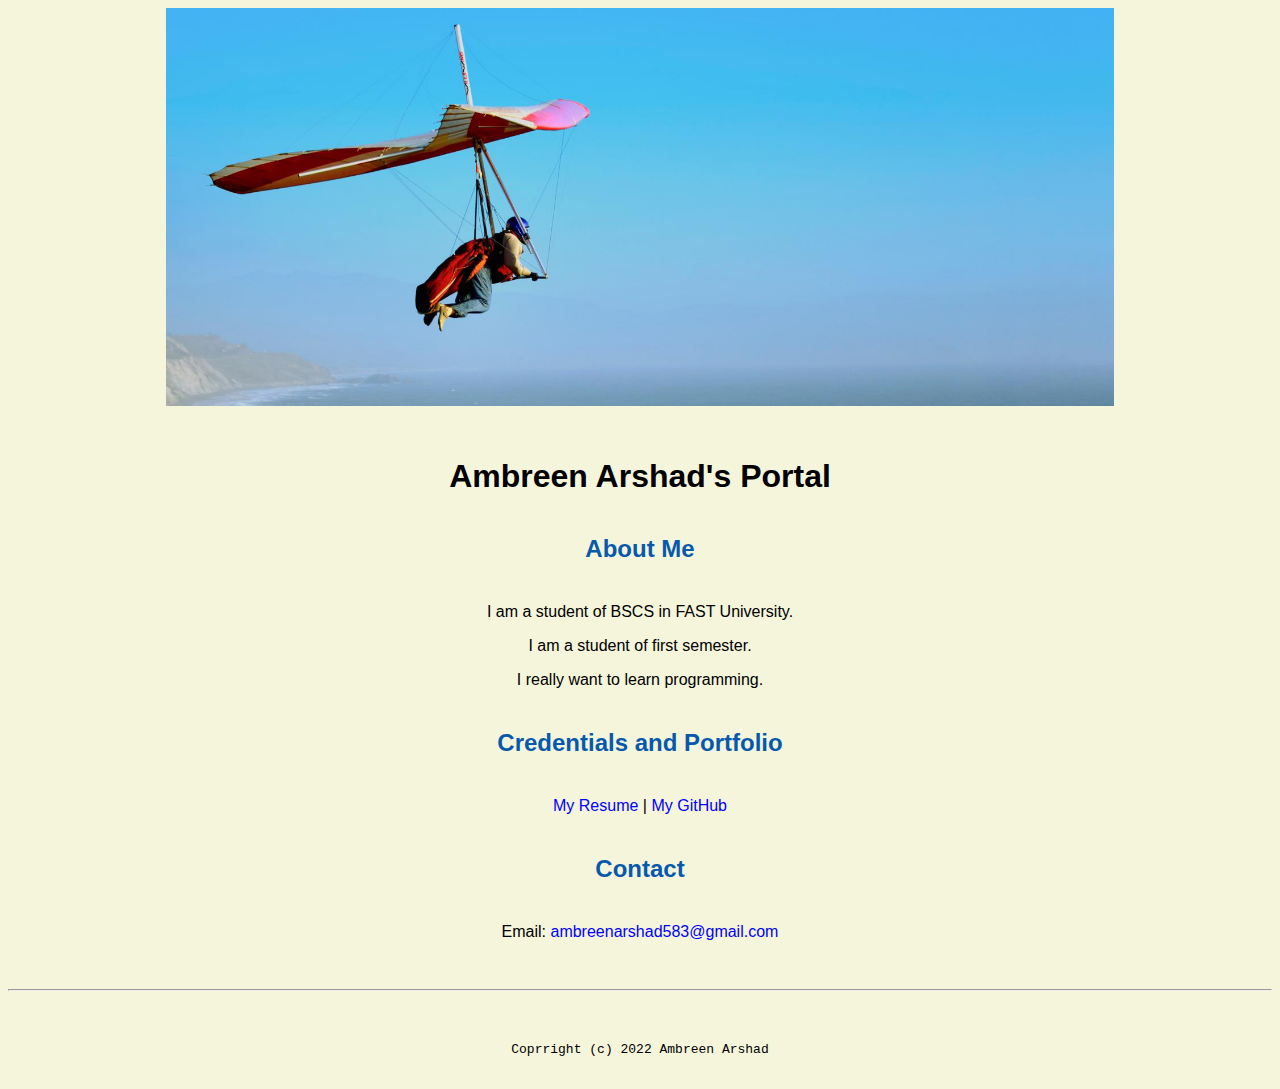
<file: index.html>
<!doctype html>

<!-- this is a comment for human! -->

<html lang="en">

  <header>
   <title>Ambreen Arshad's Portal</title>
   <link rel="stylesheet" href="css/master.css">
   <link rel="FaviconIcon" href="favicon.ico" type="image/x-icon">
   <link rel="shortcut" href="favicon.ico" type="image/x-icon">
   <meta name="viewport" content="width=device-width, initial-scale=1, shrink-to-fit=no">
   <meta name="name" content="Ambreen Arshad's Portal">
   <meta name="robots" content="noindex, nofollow">
  </header>

  <body>
    <img src="images/banner.jpg" width="75%" alt="banner">
    <h1>Ambreen Arshad's Portal</h1>
    <h2>About Me</h2>
    <p>I am a student of BSCS in FAST University.</p>
    <p>I am a student of first semester.</p>
    <p>I really want to learn programming.</p>
    <h2>Credentials and Portfolio</h2>

    <p><a href="resume.html">My Resume</a> | <a href="https://github.com/ambreenarshad">My GitHub</a></p>
    <h2>Contact</h2>

    <p>Email: <a href="mailto:ambreenarshad583@gmail.com">ambreenarshad583@gmail.com</a></p>
  </body>

  <footer>
   <hr>
   <code>Coprright (c) 2022 Ambreen Arshad</code>
  </footer>

</html>
</file>
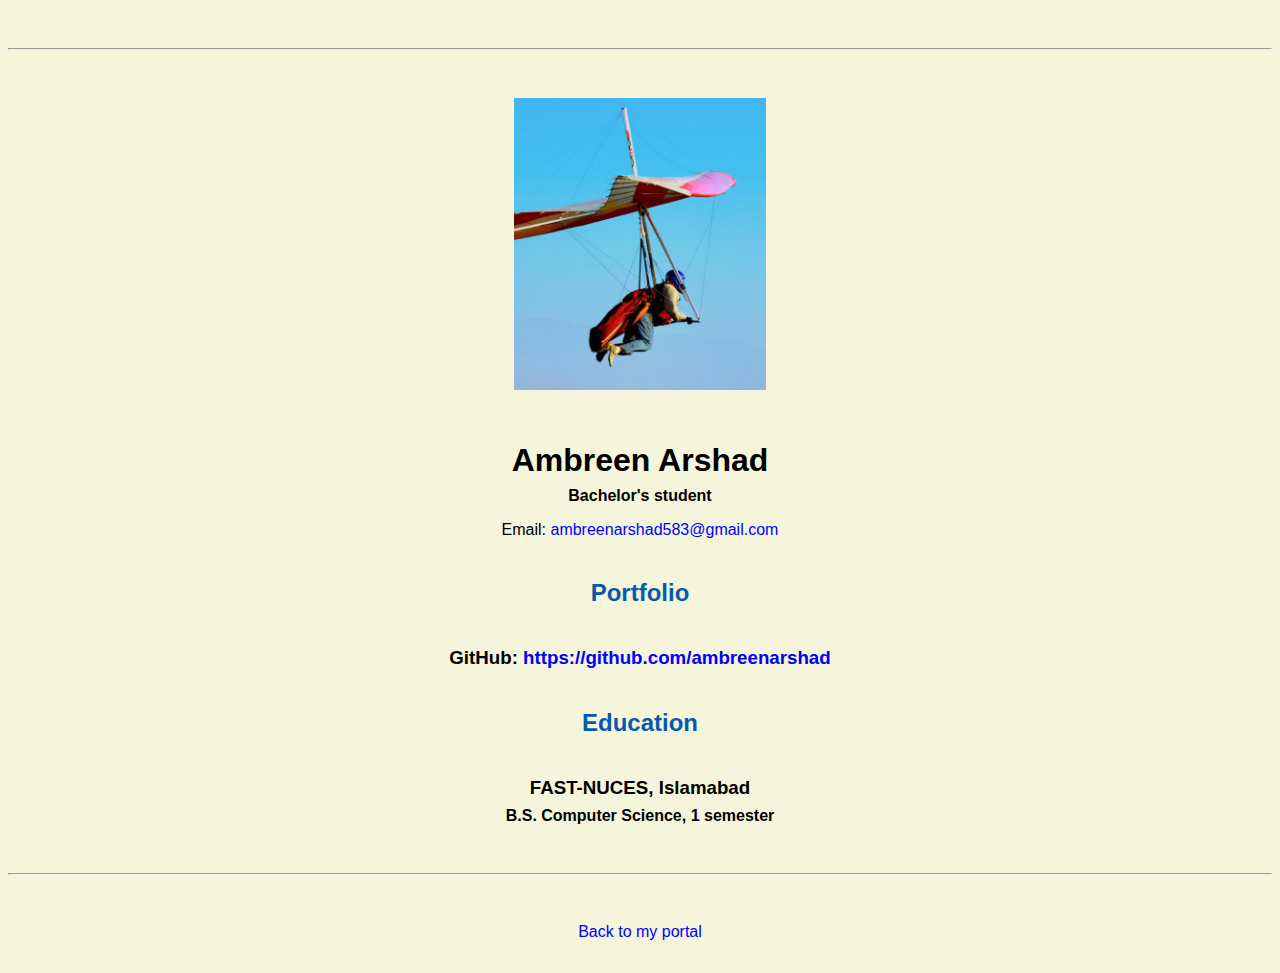
<file: resume.html>
<!doctype html>

<!-- this is a comment for human! -->

<html lang="en">

  <header>
    <title>Ambreen Arshad's Resume</title>
    <link rel="stylesheet" href="css/master.css">
    <link rel="FaviconIcon" href="favicon.ico" type="image/x-icon">
    <link rel="shortcut" href="favicon.ico" type="image/x-icon">
    <meta name="viewport" content="width=device-width, initial-scale=1, shrink-to-fit=no">
    <meta name="name" content="Ambreen Arshad's Portal">
    <meta name="robots" content="noindex, nofollow">
  </header>

  <body>
    <hr>

    <img src="images/headshot.jpg" alt="Harrison Kong's headshot" width="20%">

    <h1>Ambreen Arshad</h1>
    <h4>Bachelor's student</h4>

    <p>Email: <a href="mailto:ambreenarshad583@gmail.com" target="_blank">ambreenarshad583@gmail.com</a></p>
    <!-- don't post physical address, personal phone number or other personal information on the web! -->

    <h2>Portfolio</h2>
      <h3>GitHub: <a href="https://github.com/ambreenarshad" target="_blank">https://github.com/ambreenarshad</a></h3>

    <h2>Education</h2>

    <h3>FAST-NUCES, Islamabad</h3>
    <h4>B.S. Computer Science, 1 semester</h4>


  </body>

  <footer>
  <hr>
  <p><a href="index.html">Back to my portal</a><p>
  </footer>

</html>
</file>
<file: css/master.css>
/* Cascading stylesheet for the website */

/* Text inside these asterisks and slashes are comments for human */

  a {
    color: blue;/* set the text color to blue here */
    text-decoration: none; /* This means we do not want hyperlinks to be underlined */
  }

  a:hover {
    color: red;/* set the text color to red here */
    text-decoration: none; /* This means we do not want hyperlinks to be underlined */
  }

  body {
    background-color: beige;/* set the background color here */
    color: black;/* set the text color to black here */
    font-family: Arial, Helvetica, sans-serif;/* set the font here */
    text-align: center;/* set the text alignment here */
   }

  footer {
    margin-top: 2rem;
    margin-bottom: 2rem;
  }

  h1 {
    margin-bottom: 0.5rem;
    margin-top: 3rem;
   }

  h2 {
    margin-bottom: 2.5rem;
    margin-top: 2.5rem;
    color: #075AAB;/* set the text color of to #075AAB here */
    /*set both the bottom margin and top margin to 2.5rem here */
   }

  h3 {
    margin-bottom: 0;
    margin-top: 2rem;
  }

  h4 {
    margin-bottom: 1rem;
    margin-top: 0.5rem;
  }

  h5 {
    margin-top: 0.5rem;
  }

  hr {
    margin-bottom: 3rem;
    margin-top: 3rem;
  }

  /* this controls how the bullet points in the resume page looks */
  ul {
    display: table;
    margin: 0 auto;
    text-align: left;
  }
</file>
